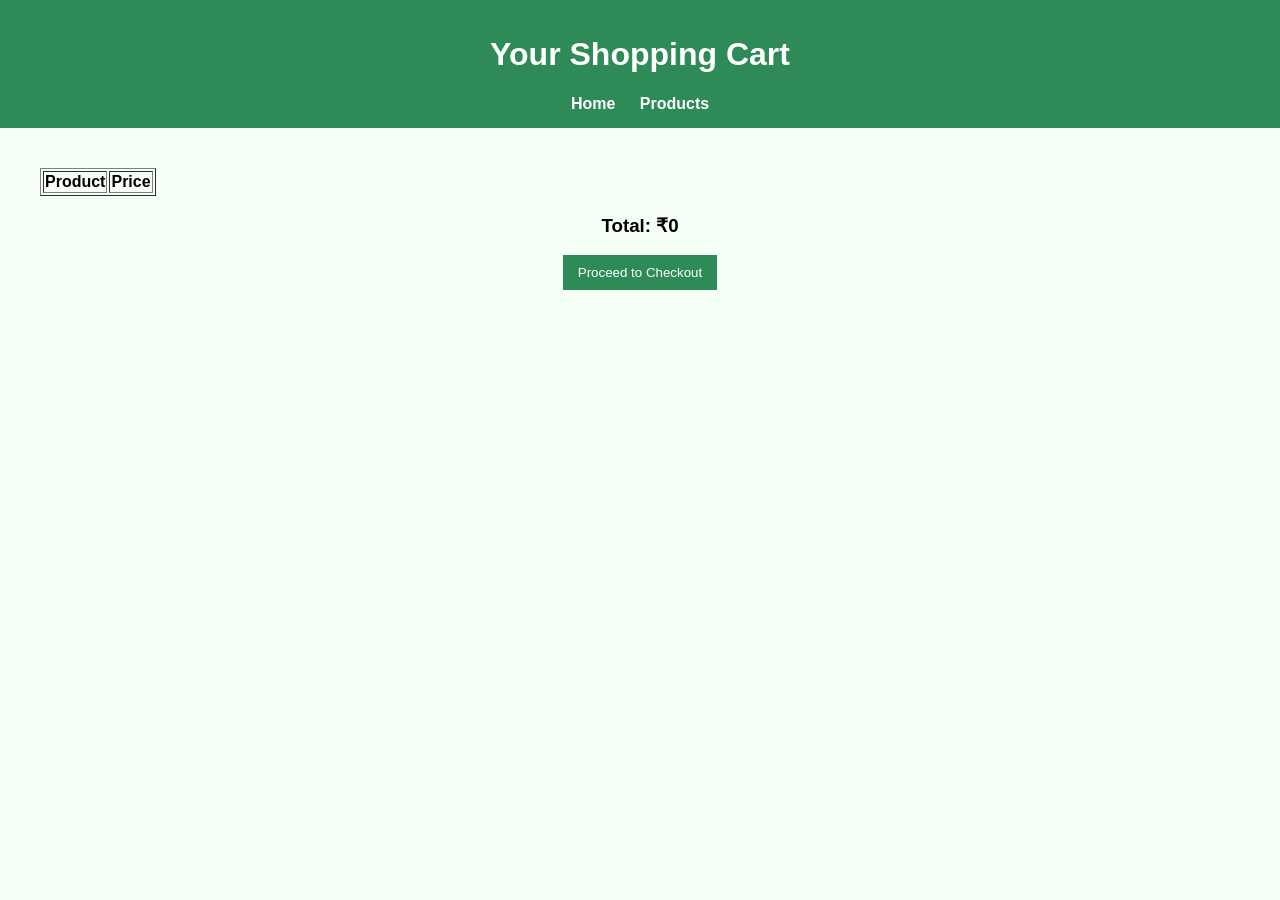
<file: cart.html>
<!DOCTYPE html>
<html lang="en">

<head>

<title>Shopping Cart | GreenLeaf</title>

<meta charset="UTF-8">

<meta name="viewport" content="width=device-width, initial-scale=1.0">

<link rel="stylesheet" href="css/style.css">

</head>

<body>

<header>

<h1>Your Shopping Cart</h1>

<nav>

<a href="index.html">Home</a>

<a href="products.html">Products</a>

</nav>

</header>

<section class="cart">

<table border="1">

<thead>

<tr>

<th>Product</th>

<th>Price</th>

</tr>

</thead>

<tbody id="cart-items"></tbody>

</table>

<h3 id="total">Total: ₹0</h3>

<a href="checkout.html">

<button>Proceed to Checkout</button>

</a>

</section>

<script src="js/script.js"></script>

</body>

</html>
</file>
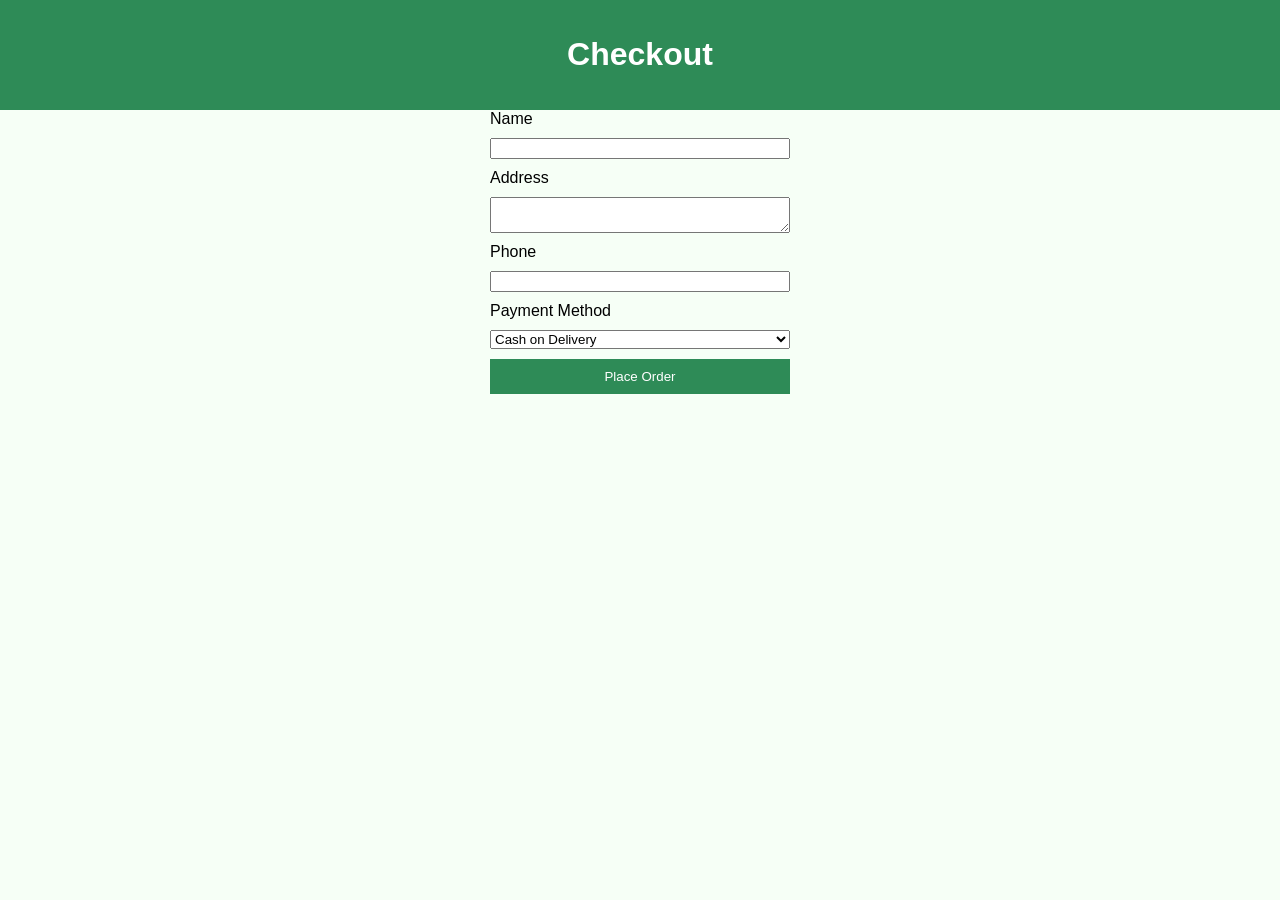
<file: checkout.html>
<!DOCTYPE html>
<html>

<head>

<title>Checkout | GreenLeaf Store</title>

<meta name="viewport" content="width=device-width, initial-scale=1.0">

<link rel="stylesheet" href="css/style.css">

</head>

<body>

<header>

<h1>Checkout</h1>

</header>

<form class="checkout">

<label>Name</label>
<input type="text" required>

<label>Address</label>
<textarea required></textarea>

<label>Phone</label>
<input type="text" required>

<label>Payment Method</label>

<select>

<option>Cash on Delivery</option>

<option>UPI</option>

<option>Card</option>

</select>

<button onclick="placeOrder()">Place Order</button>

</form>

<script src="js/script.js"></script>

</body>

</html>
</file>
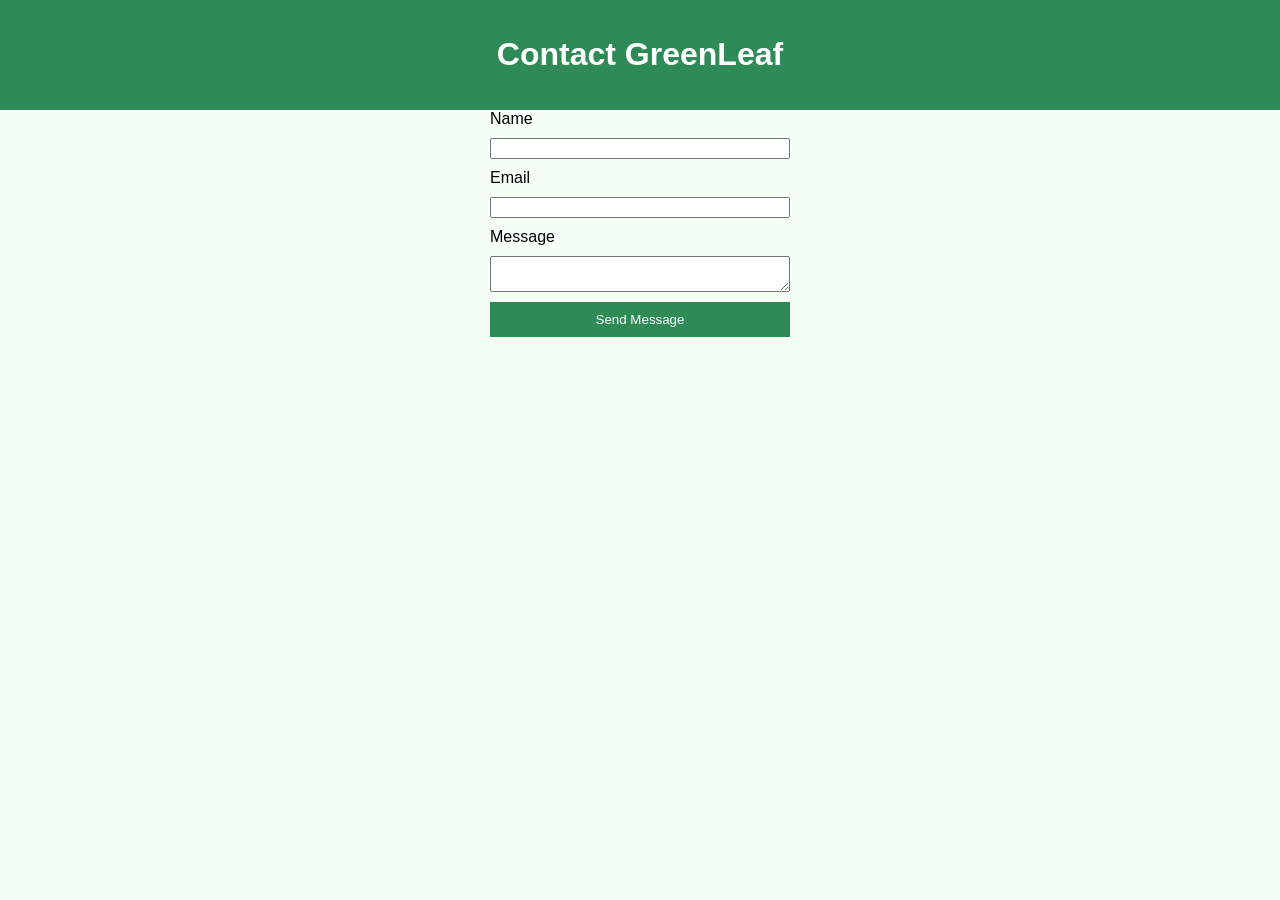
<file: contact.html>
<!DOCTYPE html>
<html>

<head>

<title>Contact GreenLeaf Organic Store</title>

<meta name="viewport" content="width=device-width, initial-scale=1.0">

<link rel="stylesheet" href="css/style.css">

</head>

<body>

<header>

<h1>Contact GreenLeaf</h1>

</header>

<form class="contact">

<label>Name</label>

<input type="text">

<label>Email</label>

<input type="email">

<label>Message</label>

<textarea></textarea>

<button>Send Message</button>

</form>

</body>

</html>
</file>
<file: css/style.css>
body{
font-family: Arial;
margin:0;
background:#f6fff6;
}

header{
background:#2e8b57;
color:white;
padding:15px;
text-align:center;
}

nav a{
color:white;
margin:10px;
text-decoration:none;
font-weight:bold;
}

.banner{
text-align:center;
padding:40px;
background:#dff5df;
}

.products{
display:flex;
justify-content:center;
gap:30px;
flex-wrap:wrap;
padding:30px;
}

.product{
background:white;
padding:20px;
border-radius:10px;
text-align:center;
box-shadow:0 0 5px gray;
}

.product img{
width:200px;
}

button{
background:#2e8b57;
color:white;
border:none;
padding:10px 15px;
cursor:pointer;
}

button:hover{
background:#256d45;
}

.cart{
text-align:center;
padding:40px;
}

.checkout,
.contact{
width:300px;
margin:auto;
display:flex;
flex-direction:column;
gap:10px;
}
</file>
